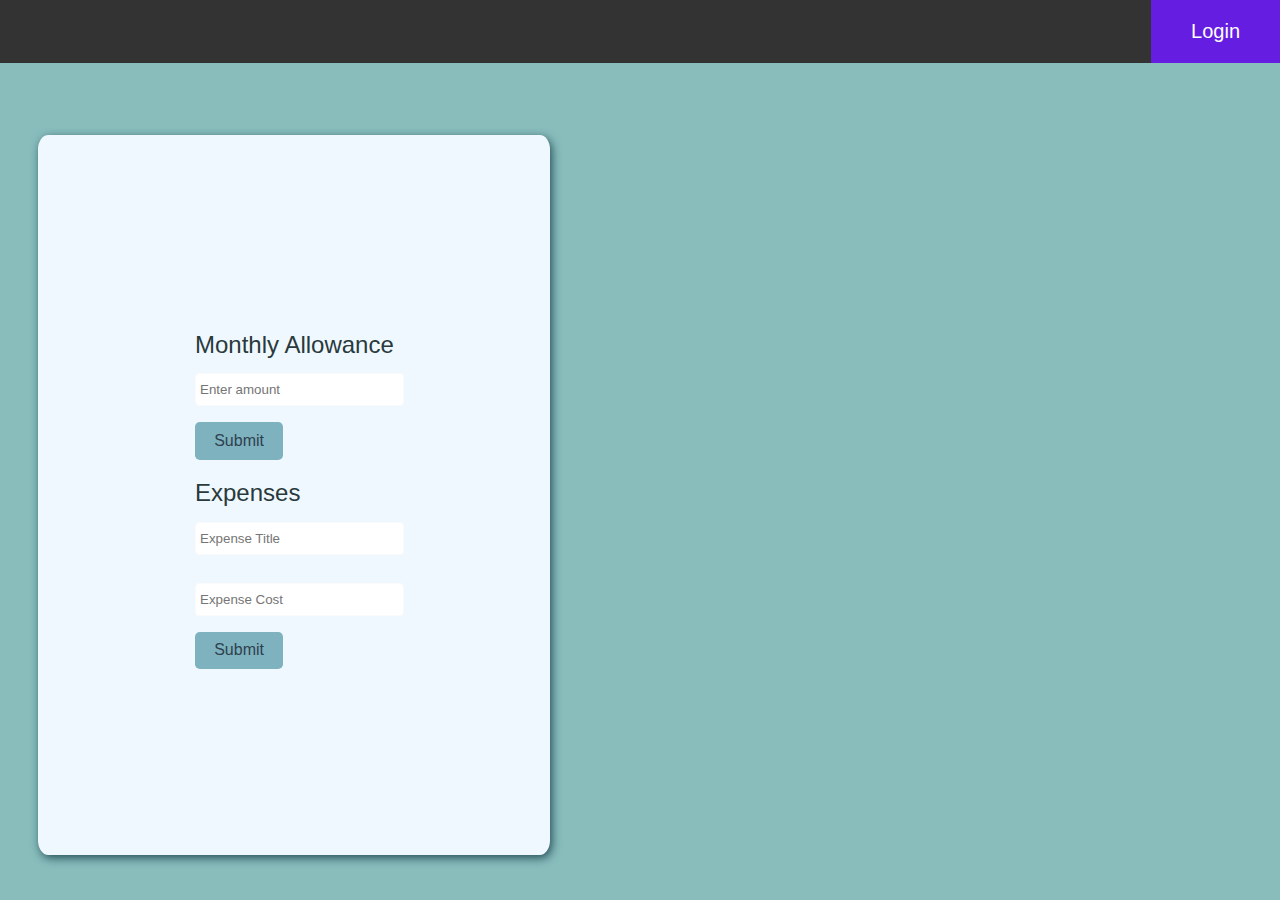
<file: html/index.html>
<!DOCTYPE html>
<html lang="en">
<head>
    <meta charset="UTF-8">
    <meta http-equiv="X-UA-Compatible" content="IE=edge">
    <meta name="viewport" content="width=device-width, initial-scale=1.0">
    <title>SSS</title>

    <link rel="stylesheet" href="../css/style.css">

</head>
<body>
    <div class="navigation">
        <button class="openLogin">Login</button>
    </div>
    
    <div class="login-content hide-login" >
        <h1>LOGIN</h1> <button class="close-modal">&times;</button> <br><br>
        <form action="" id="loginForm" method="get">
            <label for="username" >Username: </label><br>
            <input type="text" id="username" placeholder="Enter username"><br><br>
            <label for="password" >Password: </label><br>
            <input type="password" id="password" placeholder="Enter password"><br><br>
            <input type="submit" id="submit" value="LOGIN"> 

            <label for="error" id="error" style="Color: red; display: none;" >Error! Incorrect Information.</label>
        </form>
    </div>

    <div class="blur-bg hide-blur"></div>
    
    <div class="container">
        <div class="allowance-expenses-container">
            <h2>Monthly Allowance</h2>
            <input type="number" id="allowance" placeholder="Enter amount">
            <button class="submit" id="expense-button">Submit</button>
            <h2>Expenses</h2>
            <input type="text" id="expenses" placeholder="Expense Title"> <br>
            <input type="number" id="cost" placeholder="Expense Cost">
            <button class="submit" id="expense-button">Submit</button>
        </div>
    </div>





    <script src="../javascript/index.js"></script>
</body>
</html>
</file>
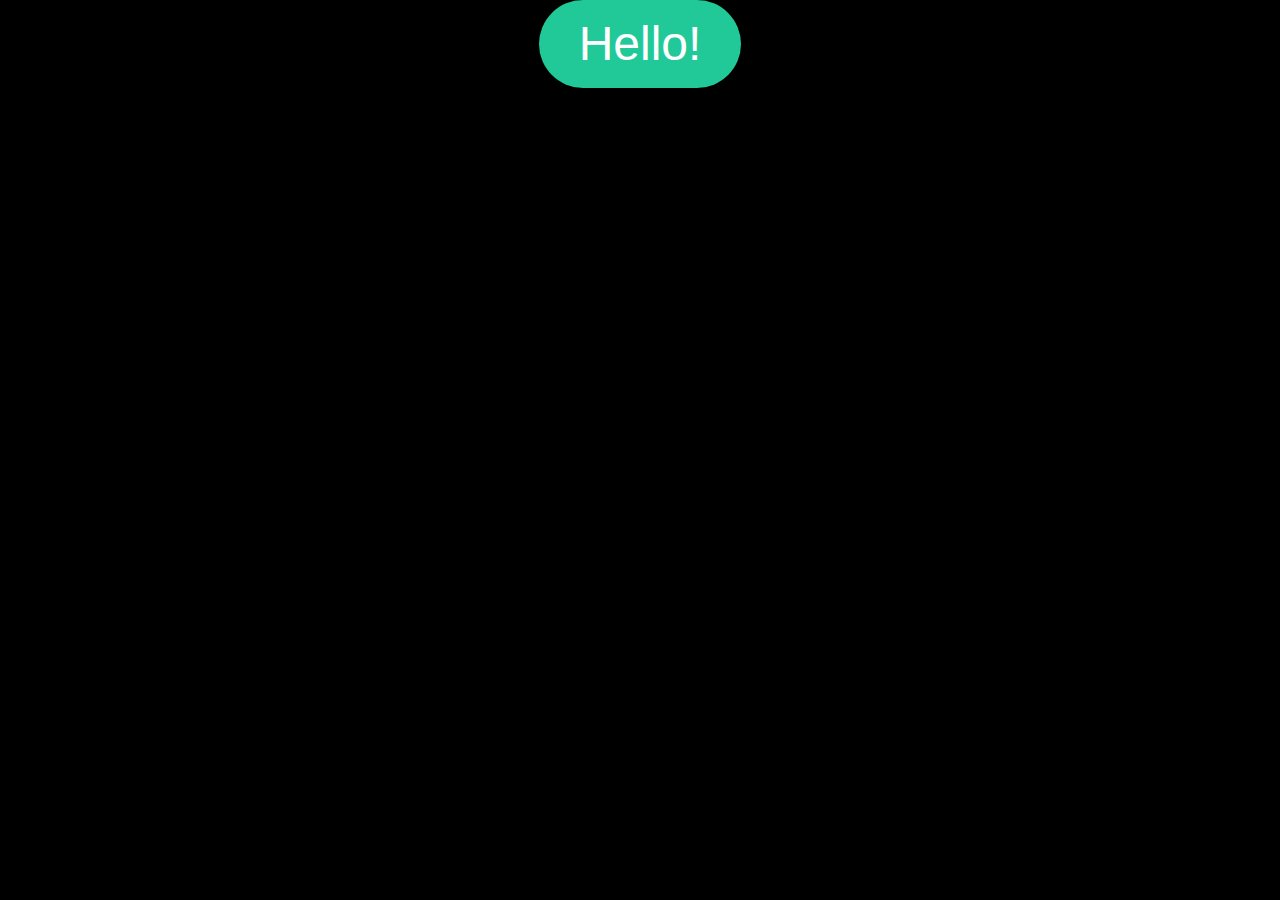
<file: html/html.html>
<!DOCTYPE html>
<html lang="en">
<head>
    <meta charset="UTF-8">
    <meta name="viewport" content="width=device-width, initial-scale=1.0">
    <title>Document</title>

    <style>
        * {
            margin: 0;
            padding: 0;
            box-sizing: border-box;
            line-height: 1;
        }

        body {
            height: 100%;
            display: flex;
            justify-content: center;
            flex-direction: column;
            align-items: center;
            background: #000;
            gap: 30px;
        }

        .open-modal {
            background: #20c997;
            color: #fff;
            border: none;
            padding: 20px 40px;
            font-size: 48px;
            border-radius: 100px;
            cursor: pointer;
            transition: all 0.3s;
            outline: none;
        }

        .open-modal:active {
            transform: translateY(-17px);
        }

        .modal-content {
            background: #ccc;
            width: 500px;
            padding: 20px;
            border-radius: 10px;
            z-index: 99;
        }

        .modal-header {
            display: flex;
            justify-content: space-between;
            margin-bottom: 16px;
            color: #000;
            font-size: 30px;
        }

        .modal-body p { 
           font-size: 22px;
            line-height: 1.5; 
        } 

        .hidden-modal { 
           display: none; 
        }

        .close-modal {
            background: transparent;
            border: none;
            display: flex;
            align-items: center;
            justify-content: center;
            height: 20px;
            width: 20px;
            font-size: 40px;
        }

        .close-modal:hover {
            color: #fa5252;
        }

        .blur-bg {
            position: absolute;
            top: 0;
            left: 0;
            height: 100%;
            width: 100%;
            background: rgba(0, 0, 0, 0.3);
            backdrop-filter: blur(5px);
        }

        .hidden-blur {
            display: none;
        }


    </style>

</head>
<body>


    <button class="open-modal">Hello!</button>

    <div class="modal-content hidden-modal">
        <div class="modal-header">
            <h3>Meaning of Hello!</h3>
            <button class="close-modal">&times;</button>
        </div>

        <div class="modal-body">
            <p>Hello is a greeting in the English language. It is used at
            the start of a sentence as an introduction whether in person or
           on the phone.</p>
        </div>
    </div>

    <div class="blur-bg hidden-blur"></div>
    
    
    <script>
        let modalContent = document.querySelector(".modal-content");
        let openModal = document.querySelector(".open-modal");
        let closeModal = document.querySelector(".close-modal");
        let blurBg = document.querySelector(".blur-bg");

        openModal.addEventListener("click", function () {
            modalContent.classList.remove("hidden-modal");
            blurBg.classList.remove("hidden-blur");
        });

        let closeModalFunction = function () {
            modalContent.classList.add("hidden-modal")
            blurBg.classList.add("hidden-blur")
        }

        blurBg.addEventListener("click", closeModalFunction);
        closeModal.addEventListener("click", closeModalFunction);
            
        document.addEventListener("keydown", function (event) {
            if (event.key === "Escape"
             && !modalContent.classList.contains("hidden")
           ) {
                closeModalFunction();
            }
        });
    </script>
    
</body>
</html>
</file>
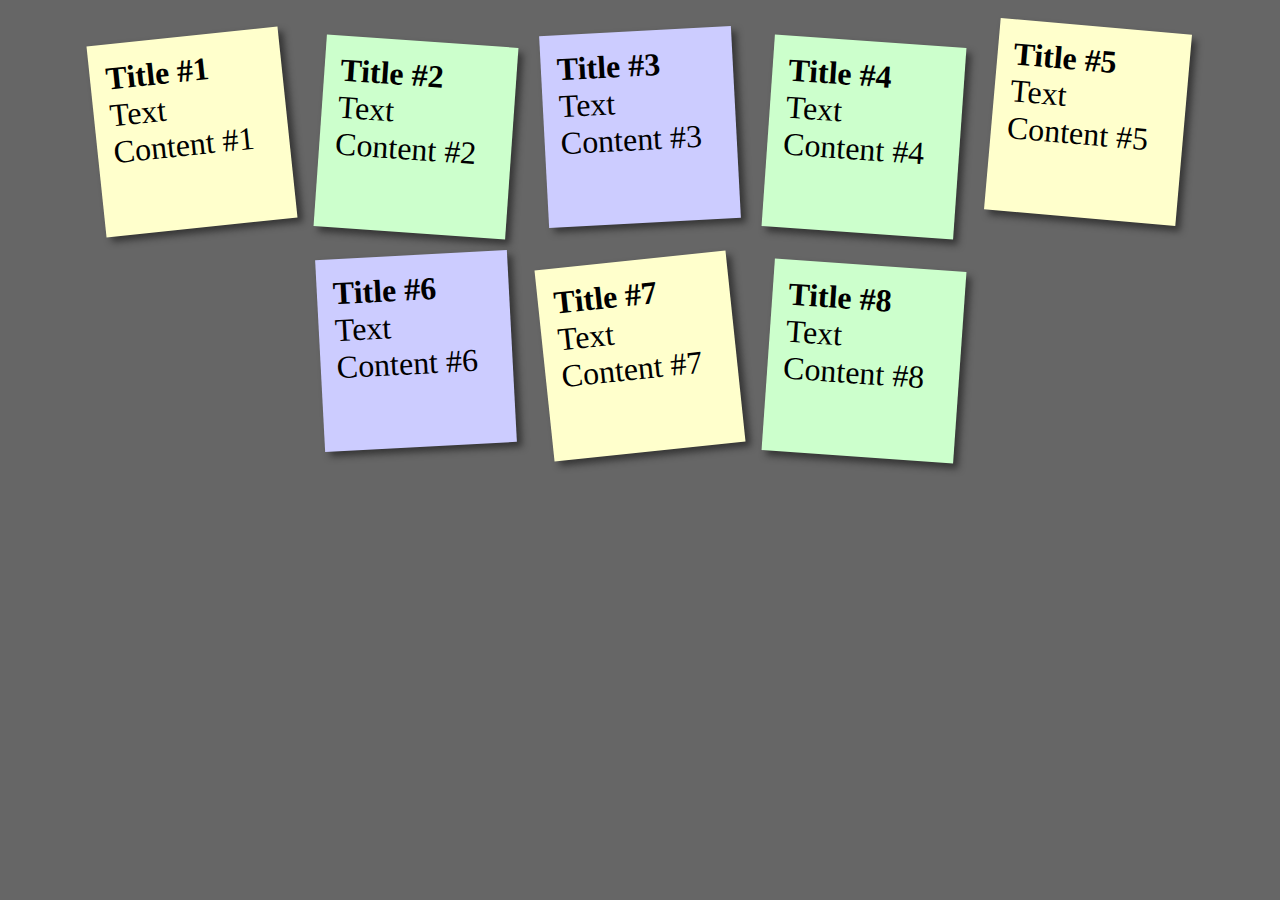
<file: html/html2.html>
<!DOCTYPE html>
<html lang="en">
<head>
    <meta charset="UTF-8">
    <meta name="viewport" content="width=device-width, initial-scale=1.0">
    <title>Document</title>

    <style>
        body {
  margin: 20px auto;
  font-family: 'Lato';
  background:#666;
  color:#fff;
}

*{
  margin:0;
  padding:0;
}

h2 {
  font-weight: bold;
  font-size: 2rem;
}
p {
  font-family: 'Reenie Beanie';
  font-size: 2rem;
}
ul,li{
  list-style:none;
}
ul{
  display: flex;
  flex-wrap: wrap;
  justify-content: center;
}
ul li a{
  text-decoration:none;
  color:#000;
  background:#ffc;
  display:block;
  height:10em;
  width:10em;
  padding:1em;
  box-shadow: 5px 5px 7px rgba(33,33,33,.7);
  transform: rotate(-6deg);
  transition: transform .15s linear;
}

ul li:nth-child(even) a{
  transform:rotate(4deg);
  position:relative;
  top:5px;
  background:#cfc;
}
ul li:nth-child(3n) a{
  transform:rotate(-3deg);
  position:relative;
  top:-5px;
  background:#ccf;
}
ul li:nth-child(5n) a{
  transform:rotate(5deg);
  position:relative;
  top:-10px;
}

ul li a:hover,ul li a:focus{
  box-shadow:10px 10px 7px rgba(0,0,0,.7);
  transform: scale(1.25);
  position:relative;
  z-index:5;
}

ul li{
  margin:1em;
}
    </style>

</head>
<body>
    
    <ul>
        <li>
          <a href="#" contenteditable>
            <h2>Title #1</h2>
            <p>Text Content #1</p>
          </a>
        </li>
        <li>
          <a href="#" contenteditable>
            <h2>Title #2</h2>
            <p>Text Content #2</p>
          </a>
        </li>
        <li>
          <a href="#" contenteditable>
            <h2>Title #3</h2>
            <p>Text Content #3</p>
          </a>
        </li>
        <li>
          <a href="#" contenteditable>
            <h2>Title #4</h2>
            <p>Text Content #4</p>
          </a>
        </li>
        <li>
          <a href="#" contenteditable>
            <h2>Title #5</h2>
            <p>Text Content #5</p>
          </a>
        </li>
        <li>
          <a href="#" contenteditable>
            <h2>Title #6</h2>
            <p>Text Content #6</p>
          </a>
        </li>
        <li>
          <a href="#" contenteditable>
            <h2>Title #7</h2>
            <p>Text Content #7</p>
          </a>
        </li>
        <li>
          <a href="#" contenteditable>
            <h2>Title #8</h2>
            <p>Text Content #8</p>
          </a>
        </li>
      </ul>


      <script>
        $(document).ready(function () {
  all_notes = $("li a");

  all_notes.on("keyup", function () {
    note_title = $(this).find("h2").text();
    note_content = $(this).find("p").text();

    item_key = "list_" + $(this).parent().index();

    data = {
      title: note_title,
      content: note_content
    };

    window.localStorage.setItem(item_key, JSON.stringify(data));
  });

  all_notes.each(function (index) {
    data = JSON.parse(window.localStorage.getItem("list_" + index));

    if (data !== null) {
      note_title = data.title;
      note_content = data.content;

      $(this).find("h2").text(note_title);
      $(this).find("p").text(note_content);
    }
  });
});
      </script>

</body>
</html>
</file>
<file: css/style.css>
body{
    background-color : #88bdbc;
    margin: 0;
}

.navigation{
    overflow: hidden;
    background: #333;
    text-align: right;
}

.navigation .openLogin{
    background: #651de2;
    color: #fff;
    border: none;
    padding: 20px 40px;
    font-size: 20px;
    /* border-radius: 100px; */
    cursor: pointer;
    transition: all 0.3s;
    outline: none;
    text-align: center;
}

.login-content{
    border-color: black;
    border-style: solid;
    overflow-wrap: break-word;
    padding-top: 5px;
    padding-left: 10px;
    width: 500px;
    height: 400px;
    position: relative;
    top: 50px;
    left: 33%;
    z-index: 99;
}

.close-modal {
    background: transparent;
    border: none;
    display: flex;
    align-items: center;
    justify-content: center;
    height: 20px;
    width: 20px;
    font-size: 40px;
}

.close-modal:hover {
    color: #fa5252;
}

.hide-login{
    display: none;
}

.blur-bg {
    position: absolute;
    top: 0;
    left: 0;
    height: 100%;
    width: 100%;
    background: rgba(0, 0, 0, 0.3);
    backdrop-filter: blur(5px);
}

.hide-blur {
    display: none;
}

.container {
    background-color: aliceblue;
    display: inline-flex;
    position: absolute;
    width: 40%;
    height: 80%;
    left: 3%;
    top: 15%;
    border-radius: 2%;
    box-shadow: 2px 3px 10px #254e58;
}

.allowance-expenses-container {
    padding: 0;
    margin: auto;
    box-sizing: border-box;
    font-family: "Arial", sans-serif;
}

.allowance-expenses-container input{
    margin-bottom: 10px;
    display: block;
    width: 100%;
    padding: 0.6em 0.3em;
    border: 1px solid #d0d0d0;
    border-radius: 0.3em;
    font-weight: 400;
    border: 1px solid #fafafa;
    outline: none;
}

.allowance-expenses-container input:focus{
    border-color: #88bdbc;
}

.allowance-expenses-container button{
    margin-bottom: 10px;
    background-color: #7eb2be;
    font-size: 1em;
    margin-top: 1em;
    border-radius: 0.3em;
    padding: 0.6em 1.2em;
    color: #2f4150;
    border: none;
    outline: none;
    cursor: pointer;
    display: block;
}


.allowance-expenses-container h2{
    color: #293a3d;
    font-weight: 500;
    margin-bottom: 0.6em;
}
</file>
